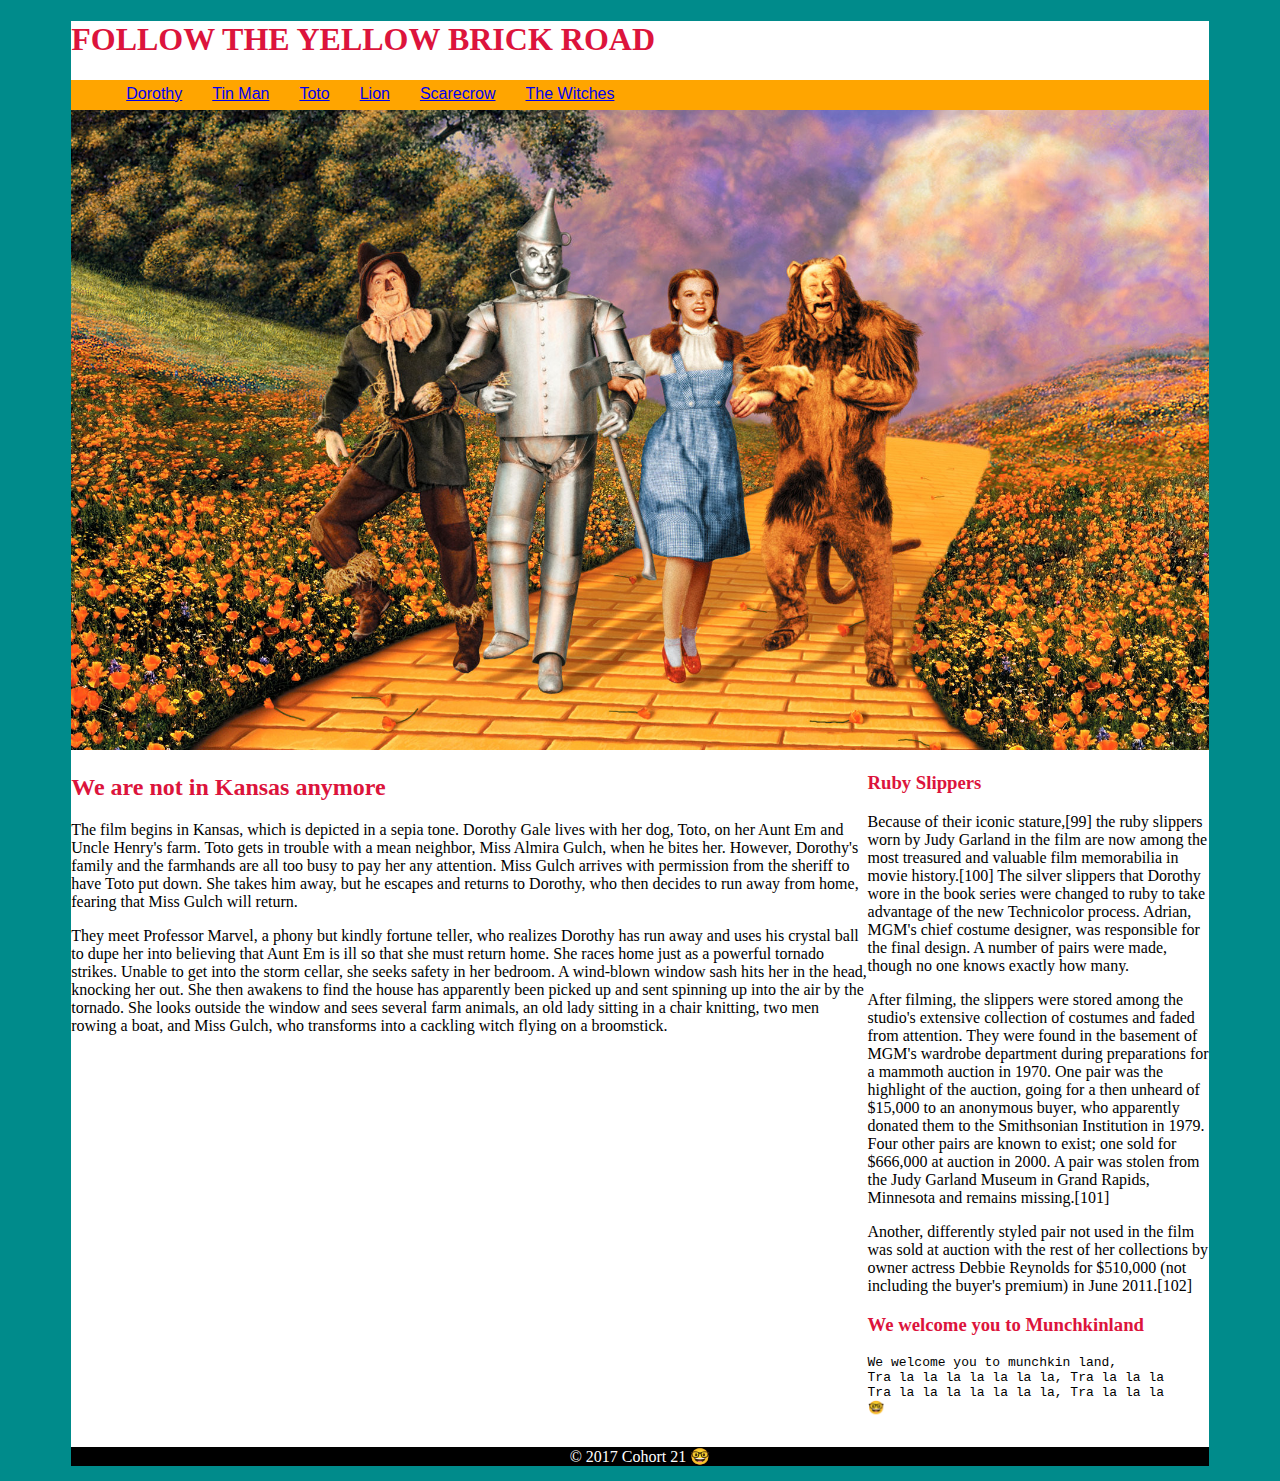
<file: index.html>
<!DOCTYPE html>
<html>
	<head>
		<title>Tornado Grande</title>
		<meta charset="utf-8">
		<link rel="stylesheet" type="text/css" href="css/styles.css">
	</head>
	<body>
		<div class="wrapper">
			<header>
				<h1>Follow the Yellow Brick Road</h1>
				<nav>
					<ul>
						<li><a href="https://en.wikipedia.org/wiki/Kansas">Dorothy
						</a></li>
						<li><a href="tinman.html">Tin Man</a></li>
						<li><a href="toto.html">Toto</a></li>
						<li><a href="toto.html">Lion</a></li>
						<li><a href="toto.html">Scarecrow</a></li>
						<li><a href="witches.html">The Witches</a></li>
					</ul>
				</nav>
			</header>

			<div>
				<img src="images/wizardofoz_large.jpeg" alt="Wizard of Oz" class="hero">
			</div>

			<main>
				<h2>We are not in Kansas anymore</h2>
				<p>The film begins in Kansas, which is depicted in a sepia tone. Dorothy Gale lives with her dog, Toto, on her Aunt Em and Uncle Henry's farm. Toto gets in trouble with a mean neighbor, Miss Almira Gulch, when he bites her. However, Dorothy's family and the farmhands are all too busy to pay her any attention. Miss Gulch arrives with permission from the sheriff to have Toto put down. She takes him away, but he escapes and returns to Dorothy, who then decides to run away from home, fearing that Miss Gulch will return.</p>

				<p>They meet Professor Marvel, a phony but kindly fortune teller, who realizes Dorothy has run away and uses his crystal ball to dupe her into believing that Aunt Em is ill so that she must return home. She races home just as a powerful tornado strikes. Unable to get into the storm cellar, she seeks safety in her bedroom. A wind-blown window sash hits her in the head, knocking her out. She then awakens to find the house has apparently been picked up and sent spinning up into the air by the tornado. She looks outside the window and sees several farm animals, an old lady sitting in a chair knitting, two men rowing a boat, and Miss Gulch, who transforms into a cackling witch flying on a broomstick.</p>
			</main>

			<aside>
				<article>
					<h3>Ruby Slippers</h3>
					<p>Because of their iconic stature,[99] the ruby slippers worn by Judy Garland in the film are now among the most treasured and valuable film memorabilia in movie history.[100] The silver slippers that Dorothy wore in the book series were changed to ruby to take advantage of the new Technicolor process. Adrian, MGM's chief costume designer, was responsible for the final design. A number of pairs were made, though no one knows exactly how many.</p>
					<p>After filming, the slippers were stored among the studio's extensive collection of costumes and faded from attention. They were found in the basement of MGM's wardrobe department during preparations for a mammoth auction in 1970. One pair was the highlight of the auction, going for a then unheard of $15,000 to an anonymous buyer, who apparently donated them to the Smithsonian Institution in 1979. Four other pairs are known to exist; one sold for $666,000 at auction in 2000. A pair was stolen from the Judy Garland Museum in Grand Rapids, Minnesota and remains missing.[101]</p>
					<p>Another, differently styled pair not used in the film was sold at auction with the rest of her collections by owner actress Debbie Reynolds for $510,000 (not including the buyer's premium) in June 2011.[102]</p>
				</article>

				<article>
					<h3>We welcome you to Munchkinland</h3>
					<p>
						<pre>
We welcome you to munchkin land,
Tra la la la la la la la, Tra la la la	
Tra la la la la la la la, Tra la la la	
🤓						
						</pre>
					</p>

				</article>
			</aside>

			<footer>
				<p>&copy; 2017 Cohort 21 🤓</p>
			</footer>
		</div> <!-- close the wrapper div -->
	</body>
</html>
</file>
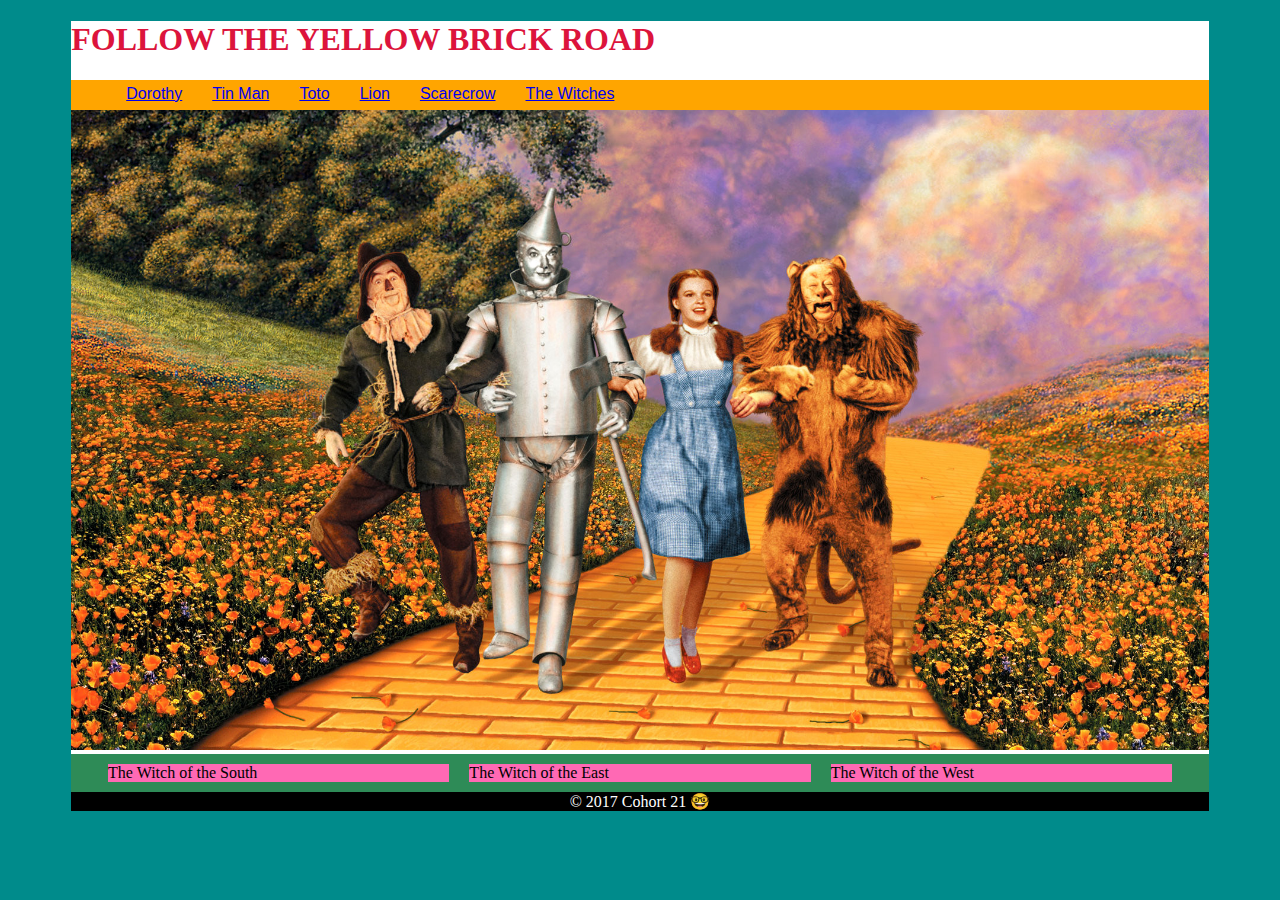
<file: witches.html>
<!DOCTYPE html>
<html>
	<head>
		<title>Tornado Grande</title>
		<meta charset="utf-8">
		<link rel="stylesheet" type="text/css" href="css/styles.css">
	</head>
	<body>
		<div class="wrapper">
			<header>
				<h1>Follow the Yellow Brick Road</h1>
				<nav>
					<ul>
						<li><a href="https://en.wikipedia.org/wiki/Kansas">Dorothy
						</a></li>
						<li><a href="tinman.html">Tin Man</a></li>
						<li><a href="toto.html">Toto</a></li>
						<li><a href="toto.html">Lion</a></li>
						<li><a href="toto.html">Scarecrow</a></li>
						<li><a href="witches.html">The Witches</a></li>
					</ul>
				</nav>
			</header>

			<div>
				<img src="images/wizardofoz_large.jpeg" alt="Wizard of Oz" class="hero">
			</div>

			<main class="flex-container">
				<div class="flex-item">The Witch of the South</div>
				<div class="flex-item">The Witch of the East</div>
				<div class="flex-item">The Witch of the West</div>	
				
			</main>
			<footer>
				<p>&copy; 2017 Cohort 21 🤓</p>
			</footer>
		</div> <!-- close the wrapper div -->
	</body>
</html>
</file>
<file: css/styles.css>
body {
	background-color: darkcyan;
}

nav {
	background-color: orange;
	height: 30px;
}

nav li {
	float: left;
	list-style-type: none;
	margin: 5px 15px 0 15px;
	font-family: "Arial", "Helvetica", sans-serif;
	/*cursor: arrow;*/
}

nav li a:hover {
	color:white;
}

.wrapper {
	background-color: white;
	width: 90%;
	margin: 0 auto;
}

.hero {
	width: 100%;
}

h1, h2, h3 {
	color: crimson;
}

h1 {
	text-transform: uppercase;
}

main {
	width: 70%;
	float: left;
}

aside {
	width: 30%;
	float: right;
}

footer {
	background-color: #000;
	color: #fff;
	text-align: center;
	clear: both;
}

.flex-container {
	display: flex;
	display: -webkit-flex;
	width: 100%;
	background-color: seagreen;
	justify-content: center;
}

.flex-item {
	background-color: hotpink;
	width: 30%;
	margin: 10px;
}
</file>
